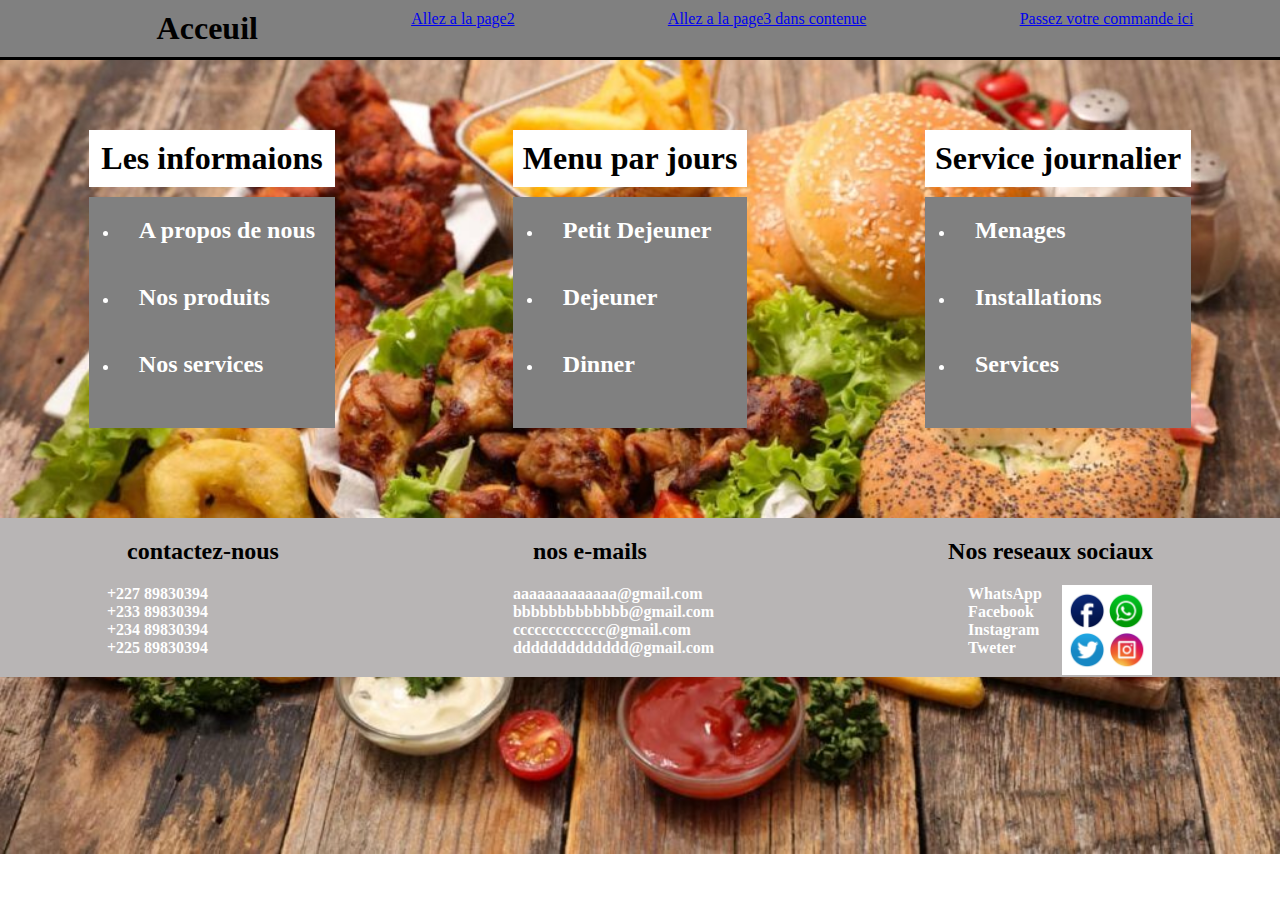
<file: index.html>
<!DOCTYPE html>

<html>
    <head>
        <meta charset="utf-8" />
        <title>Ma page1</title>
        <link href="/style.css" rel="stylesheet" />
        <link rel="preconnect" href="https://fonts.googleapis.com">
        <link rel="preconnect" href="https://fonts.gstatic.com" crossorigin>
        <link href="https://fonts.googleapis.com/css2?family=Montserrat&family=Playfair+Display:ital,wght@1,600&display=swap" rel="stylesheet">
        <link rel="preconnect" href="https://fonts.googleapis.com">
        <link rel="preconnect" href="https://fonts.gstatic.com" crossorigin>
        <link href="https://fonts.googleapis.com/css2?family=Manrope&family=Montserrat:ital@0;1&family=Playfair+Display:ital,wght@1,600&display=swap" rel="stylesheet">
        <meta name="viewport" content="width=device-width, initial-scale=1.0">
    </head>

    <header>
        <nav class="nav1">
            <h1 class="acceuil">Acceuil</h1>
            <!-- Le lien relatif avec lequel je pourrais acceder a la page deux-->
            <!--situer dans le meme dossier que index.html-->
            <a href="page2.html" title="Go to page2" class="a1">Allez a la page2</a>
            <!-- Le lien relatif avec lequel je pourrais acceder a la 3eme page-->
            <!--situer dans un autre dossier nommer contenue -->
            <a href="contenue/page3.html" title="Go to page3" class="a1">Allez a la page3 dans contenue</a>
            <a href="formulair.html">Passez votre commande ici</a>
        </nav>
    </header>


    <body>
        <div class="info">
            <div class="info_">
                <div class="info1">
                    <h1>Les informaions</h1>
                </div>
                <div class="div11">
                    <ul>
                        <li><h2 class="foot1__">A propos de nous</h2></li>
                        <li><h2 class="foot1__">Nos produits</h2></li>
                        <li><h2 class="foot1__">Nos services</h2></li>
                    </ul>
                    
                </div>
            </div>
            <div class="info_">
                <div class="info2">
                    <h1>Menu par jours</h1>
                </div>
                <div class="div11">
                    <ul>
                        <li><h2 class="foot1__">Petit Dejeuner</h2></li>
                        <li><h2 class="foot1__">Dejeuner</h2></li>
                        <li><h2 class="foot1__">Dinner</h2></li>
                    </ul>
                </div>
            </div>
            <div class="info_">
                <div class="info3">
                    <h1>Service journalier</h1>
                </div>
                <div class="div11">
                    <ul>
                        <li><h2 class="foot1__">Menages</h2></li>
                        <li><h2 class="foot1__">Installations</h2></li>
                        <li><h2 class="foot1__">Services</h2></li>
                    </ul>
                </div>
            </div>
        </div>
    </body>
    <footer>
        <div class="foot">
            <div class="foot1">
                <h2 class="cont1"><span>contactez-nous</span> </h2>
                <div class="foot1_1">
                    <h4 class="foot1_1_1">+227 89830394</h4>
                    <h4 class="foot1_1_2">+233 89830394</h4>
                    <h4 class="foot1_1_3">+234 89830394</h4>
                    <h4 class="foot1_1_4">+225 89830394</h4>
                </div>
            </div>
            <div>
                <h2 class="cont1">nos e-mails</h2>
                <div>
                    <h4 class="foot1_1_1">aaaaaaaaaaaaa@gmail.com</h4>
                    <h4 class="foot1_1_2">bbbbbbbbbbbbb@gmail.com</h4>
                    <h4 class="foot1_1_3">ccccccccccccc@gmail.com</h4>
                    <h4 class="foot1_1_4">ddddddddddddd@gmail.com</h4>
                </div>
            </div>
            <div>
                <h2 class="cont1">Nos reseaux sociaux</h2>
                <div class="foot1_2">
                    <div>
                        <h4 class="foot1_1_1">WhatsApp</h4>
                        <h4 class="foot1_1_2">Facebook</h4>
                        <h4 class="foot1_1_3">Instagram</h4>
                        <h4 class="foot1_1_4">Tweter</h4>
                    </div>
                    <div>
                        <img src="images/image1_2.jpg" alt="Nos reseaux" class="im2">
                    </div>
                </div>
            </div>
        </div>
    </footer>
</html>
</file>
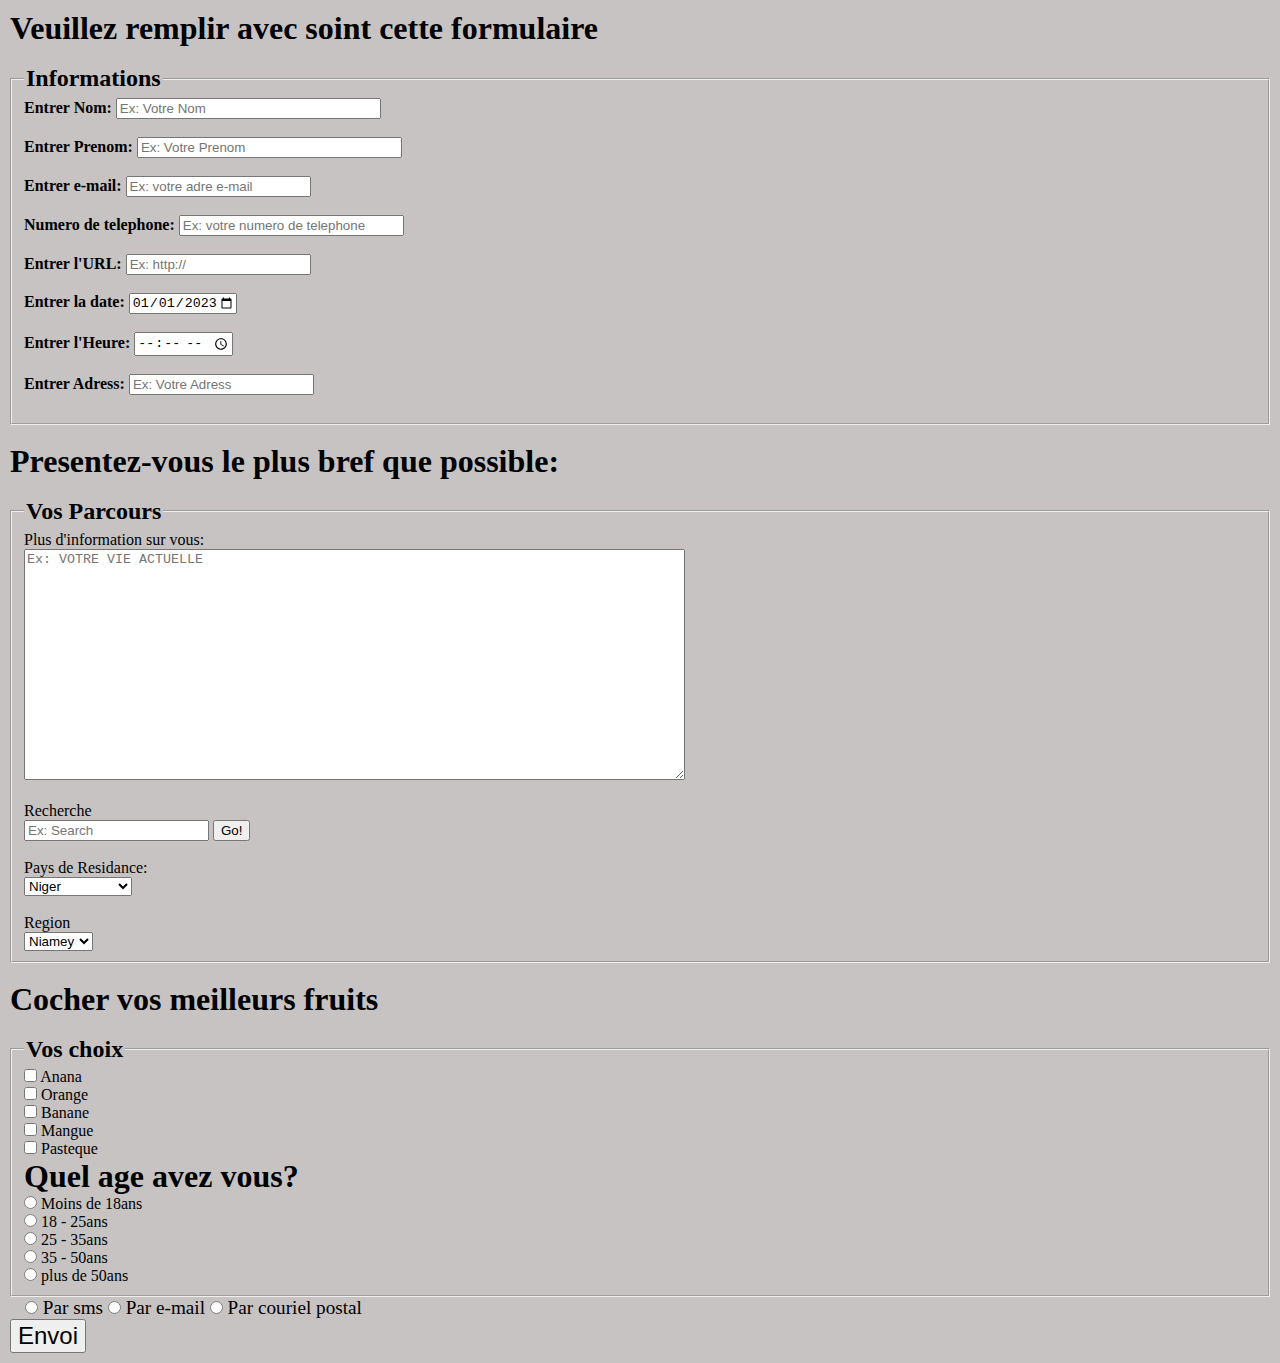
<file: formulair.html>
<!DOCTYPE html>

<html>
    <head>
    <meta charset="utf-8" />
    <title>Ma Formulaire</title>
    <link href="/style3Formulaire.css" rel="stylesheet" />
    </head>

    <body>
        <form action="" method="get" class="formulair">
            
            <h1>Veuillez remplir avec soint cette formulaire</h1><br>
            <fieldset>
                <legend class="legend"><strong>Informations</strong></legend>
                <p>
                    <label for="Nom" class="color"><strong>Entrer Nom: </strong></label>
                    <input type="text" name="Nom" id="Nom" placeholder="Ex: Votre Nom" size="30" maxlength="20" required><br><br>
                
                    <label for="prenom" class="color"><strong>Entrer Prenom: </strong></label>
                    <input type="text" name="prenom" id="prenom" placeholder="Ex: Votre Prenom" size="30" maxlength="25" required><br><br>
                
                
                    <label for="e-mail" class="color"><strong>Entrer e-mail: </strong></label>
                    <input type="e-mail" name="e-mail" id="e-mail" placeholder="Ex: votre adre e-mail" min="@gmail" max=".com" required><br><br>
                
                
                    <label for="tel" class="color"><strong>Numero de telephone: </strong></label>
                    <input type="tel" name="tel" id="tel" placeholder="Ex: votre numero de telephone" size="25" maxlength="30" required><br><br>
                
                
                    <label for="lien" class="color"><strong>Entrer l'URL: </strong></label>
                    <input type="url" name="lien" id="lien" placeholder="Ex: http://" maxlength="100" required><br><br>
                
                    <label for="date" class="color"><strong>Entrer la date: </strong></label>
                    <input type="date" name="date" id="start" value="2023-01-01" min="1990-01-01" max="2026-12-31" required><br><br>
                
                    <label for="date" class="color"><strong>Entrer l'Heure: </strong></label>
                    <input type="time" name="time" id="date" placeholder="Ex: 23h59..." min="00:00:00" max="23:59:00" required><br><br>
                
                    <label for="adress" class="color"><strong>Entrer Adress: </strong></label>
                    <input type="text" name="adress" id="adress" placeholder="Ex: Votre Adress" maxlength="50" required><br><br>
                </p>
            </fieldset><br>

            <h1>Presentez-vous le plus bref que possible: </h1><br>
            <fieldset>
                <legend class="legend"><strong>Vos Parcours</strong></legend>
                <p>
                    <label for="Presentation" class="color">Plus d'information sur vous: <br></label>
                    <textarea name="Presentation" id="Presentation" cols="80" rows="15" maxlength="4535" placeholder="Ex: VOTRE VIE ACTUELLE"></textarea><br><br>

                    <label for="Search" class="color">Recherche</label><br>
                    <input type="search" name="Recheche" id="Search" placeholder="Ex: Search">
                    <input type="button" value="Go!">
                </p><br>

                <!--La liste deroulante Pour selectionner un pays ou un continant parmis tant d'autres-->
                <label for="selection" class="color">Pays de Residance: </label><br>
                <select name="checkbox" id="selection">
                    <option value="checkbox">Niger</option>
                    <option value="checkbox">Mali</option>
                    <option value="checkbox">Bourkina Faso</option>
                    <option value="checkbox">Guinee</option>
                    <option value="checkbox">Nigeria</option>
                    <option value="checkbox">Tchad</option>
                    <option value="checkbox">Lome</option>
                    <option value="checkbox">Cote-D'ivoir</option>
                </select><br><br>
    
                <label for="selection" class="color">Region </label><br>
                <select name="checkbox" id="selection">
                    <option value="checkbox">Niamey</option>
                    <option value="checkbox">Dosso</option>
                    <option value="checkbox">Tilabery</option>
                    <option value="checkbox">Maradi</option>
                    <option value="checkbox">Zinder</option>
                    <option value="checkbox">Agadez</option>
                    <option value="checkbox">Taoua</option>
                    <option value="checkbox">Diffa</option>
                </select>
            </fieldset><br>
            
            <h1>Cocher vos meilleurs fruits</h1><br>
            <fieldset>
                <legend class="legend"><strong>Vos choix</strong></legend>
                <!--Checkbox pour faire des choix multiples-->
                <p>
                    <input type="checkbox" name="Anana" id="choix" required> <label for="choix">Anana</label><br>
                    <input type="checkbox" name="Orange" id="choix" required> <label for="choix">Orange</label><br>
                    <input type="checkbox" name="Banane" id="choix" required> <label for="choix">Banane</label><br>
                    <input type="checkbox" name="Mangue" id="choix" required> <label for="choix">Mangue</label><br>
                    <input type="checkbox" name="Pasteque" id="choix" required> <label for="choix">Pasteque</label><br>
                </p>
                <h1>Quel age avez vous? </h1>
                <!--Pour faire un seul choix a la fois-->
                <p>
                    <input type="radio" name="age" id="choix" required> <label for="choix">Moins de 18ans</label><br>
                    <input type="radio" name="age" id="choix"> <label for="choix">18 - 25ans</label><br>
                    <input type="radio" name="age" id="choix"> <label for="choix">25 - 35ans</label><br>
                    <input type="radio" name="age" id="choix"> <label for="choix">35 - 50ans</label><br>
                    <input type="radio" name="age" id="choix"> <label for="choix">plus de 50ans</label>
                </p>
                
            </fieldset>
            <p class="p2">
                <input type="radio" name="q" id="chois" required class="moy"> <label for="chois">Par sms</label>
                <input type="radio" name="q" id="chois" required class="moy"> <label for="chois">Par e-mail</label>
                <input type="radio" name="q" id="chois" required class="moy"> <label for="chois">Par couriel postal</label>
            </p>
            <p>
                <input type="submit" value="Envoi" class="envoi">
            </p>
            
            
        </form>
    </body>
    
</html>
</file>
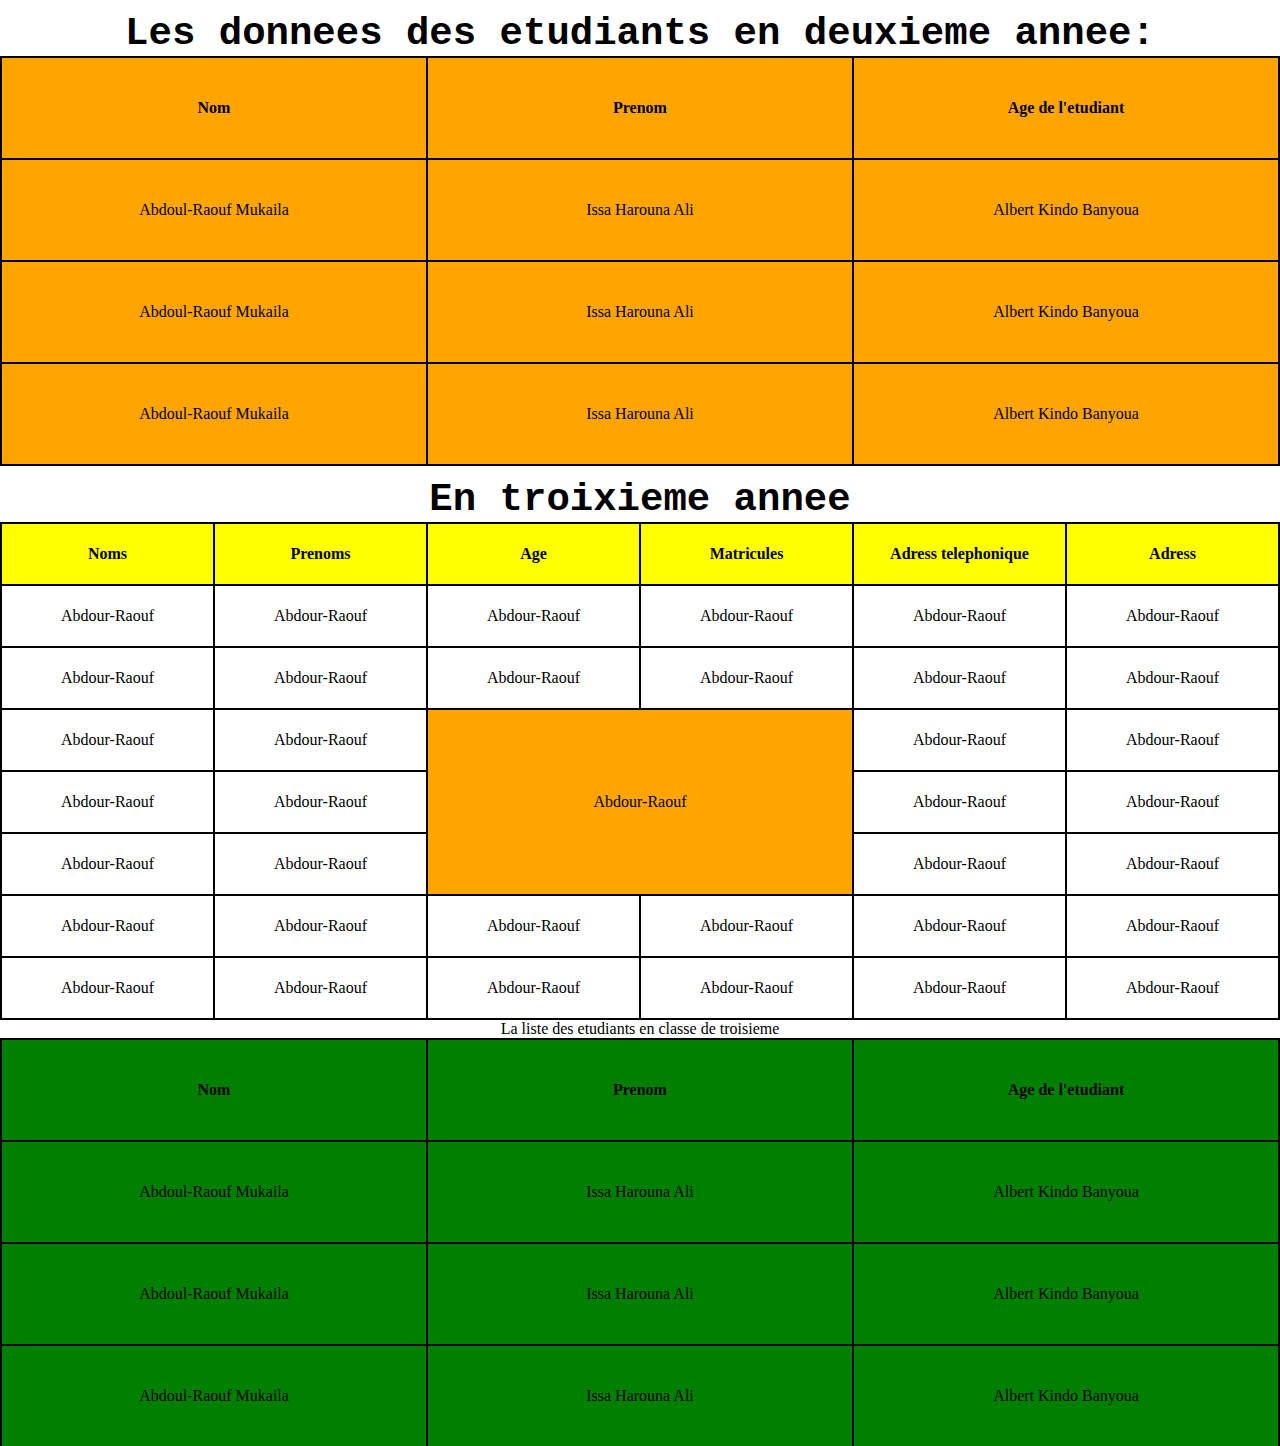
<file: Page2.html>
<!DOCTYPE html>

<html>
    <head>
    <meta charset="utf-8" />
    <title>Ma page2</title>
    <link href="/style2.css" rel="stylesheet" />
    </head>

    <body>
        <table class="tab2">
            <caption class="cap1"><samp><strong>Les donnees des etudiants en deuxieme annee: </strong></samp></caption>
            <tr>
                <th class="th2">Nom</th>
                <th class="th2">Prenom</th>
                <th class="th2">Age de l'etudiant</th>
            </tr>
            <tr>
                <td class="td2">Abdoul-Raouf Mukaila</td>
                <td class="td2">Issa Harouna Ali</td>
                <td class="td2">Albert Kindo Banyoua</td>
            </tr>
            <tr>
                <td class="td2">Abdoul-Raouf Mukaila</td>
                <td class="td2">Issa Harouna Ali</td>
                <td class="td2">Albert Kindo Banyoua</td>
            </tr>
            <tr>
                <td class="td2">Abdoul-Raouf Mukaila</td>
                <td class="td2">Issa Harouna Ali</td>
                <td class="td2">Albert Kindo Banyoua</td>
            </tr>
        </table>
    </body>
    <table class="tab1">
        <thead class="head1">
            <caption class="cap1"><samp><strong>En troixieme annee</strong></samp></caption>
            <tr>
                <th>Noms</th>
                <th>Prenoms</th>
                <th>Age</th>
                <th>Matricules</th>
                <th>Adress telephonique</th>
                <th>Adress</th>
            </tr>
        </thead>
        <tbody class="body1">
            <tr>
                <td>Abdour-Raouf</td>
                <td>Abdour-Raouf</td>
                <td>Abdour-Raouf</td>
                <td>Abdour-Raouf</td>
                <td>Abdour-Raouf</td>
                <td>Abdour-Raouf</td>
            </tr>
            <tr>
                <td>Abdour-Raouf</td>
                <td>Abdour-Raouf</td>
                <td>Abdour-Raouf</td>
                <td>Abdour-Raouf</td>
                <td>Abdour-Raouf</td>
                <td>Abdour-Raouf</td>          
            </tr>
            <tr>
                <td>Abdour-Raouf</td>
                <td>Abdour-Raouf</td>
                <td rowspan="3" colspan="2" class="fusuion1">Abdour-Raouf</td>
                <td>Abdour-Raouf</td>
                <td>Abdour-Raouf</td>                
            </tr>
            <tr>
                <td>Abdour-Raouf</td>
                <td>Abdour-Raouf</td>
                <td>Abdour-Raouf</td>
                <td>Abdour-Raouf</td>                
            </tr>
            <tr>
                <td>Abdour-Raouf</td>
                <td>Abdour-Raouf</td>
                <td>Abdour-Raouf</td>
                <td>Abdour-Raouf</td>                
            </tr>
            <tr>
                <td>Abdour-Raouf</td>
                <td>Abdour-Raouf</td>
                <td>Abdour-Raouf</td>
                <td>Abdour-Raouf</td>
                <td>Abdour-Raouf</td>
                <td>Abdour-Raouf</td>                
            </tr>
            <tr>
                <td>Abdour-Raouf</td>
                <td>Abdour-Raouf</td>
                <td>Abdour-Raouf</td>
                <td>Abdour-Raouf</td>
                <td>Abdour-Raouf</td>
                <td>Abdour-Raouf</td>                
            </tr>
        </tbody>
    </table>
    
    <tfoot>
        <table class="tab3">
            <caption>La liste des etudiants en classe de troisieme</caption>
            <tr>
                <th class="th2">Nom</th>
                <th class="th2">Prenom</th>
                <th class="th2">Age de l'etudiant</th>
            </tr>
            <tr>
                <td class="td2">Abdoul-Raouf Mukaila</td>
                <td class="td2">Issa Harouna Ali</td>
                <td class="td2">Albert Kindo Banyoua</td>
            </tr>
            <tr>
                <td class="td2">Abdoul-Raouf Mukaila</td>
                <td class="td2">Issa Harouna Ali</td>
                <td class="td2">Albert Kindo Banyoua</td>
            </tr>
            <tr>
                <td class="td2">Abdoul-Raouf Mukaila</td>
                <td class="td2">Issa Harouna Ali</td>
                <td class="td2">Albert Kindo Banyoua</td>
            </tr>
        </table>
    </tfoot>
    
</html>
</file>
<file: style.css>
*{
    margin: 0;
    padding: 0px;
    
}
body{
    margin: 0px;
    padding: 0px;
    background-image: url(images/image1_1.jpg);
    background-repeat: no-repeat;
    background-size: cover;
}
.acceuil{
    font-size: 2em;
    padding-left: 70px;
}
.nav1{
    background-color: gray;
    border-bottom: black solid 3px;
    display: flex;
    justify-content: space-around;
    flex-wrap: wrap;
    padding: 10px;
}

.a1:hover{
    color: rgb(92, 92, 250);
}

.info{
    display: flex;
    justify-content: space-around;
    margin-top: 50px;
    flex-wrap: wrap;
}
.info_{
    margin-top: 20px;
}

.div11{
    color: white;
    padding-left: 30px;
    background-color: gray;
    margin-top: 10px;
    padding-bottom: 30px;
}

.info1{
    background-color: white;
    color: black;
    text-align: center;
    padding: 10px;
}
.info2{
    background-color: white;
    text-align: center;
    padding: 10px;
}
.info3{
    background-color: white;
    text-align: center;
    padding: 10px;
}

h2{
    padding: 20px;
}
.foot{
    display: flex;
    flex-wrap: wrap;
    background-color: rgb(184, 181, 181);
    width: 100%;
    color: white;
    margin-top: 90px;
    justify-content: space-around;

}

.foot1_1{
    padding-bottom: 20px;
}
.foot1_2{
    padding-left: 40px;
    padding-bottom: 20px;
    display: flex;
}
.im2{
    width: 90px;
    padding-left: 20px;
    margin-bottom: -50px;
}
.im2:hover{
    opacity: 0.5;
    color: gray;
}
.cont1{
    color: black;
}
.cont1:hover{
    color: red;
    text-decoration: underline;
}
.foot1_1_1:hover{
    color: rgb(117, 117, 244);
    text-decoration: underline;
}
.foot1_1_2:hover{
    color: rgb(117, 117, 244);
    text-decoration: underline;
}
.foot1_1_3:hover{
    color: rgb(117, 117, 244);
    text-decoration: underline;
}
.foot1_1_4:hover{
    color: rgb(117, 117, 244);
    text-decoration: underline;
}
</file>
<file: style3Formulaire.css>
*{
    margin: 0;
}
.formulair{
    background-color: rgb(199, 195, 195);
    padding: 10px;
}
.legend{
    font-size: 1.5em;
}
.envoi{
    font-size: 1.5em;
}
.color{
    color: black;
}

.p2{
    padding-left: 15px;
    font-size: 1.2em;
}
</file>
<file: style2.css>
*{
    margin: 0px;
    padding: 0px;
    width: 100%;
    height: 60%;
}

.tab1{
    border-collapse: collapse;
    background-color: yellow;
    text-align: center;
}
.cap1{
    font-size: 3em;
}
.head1{
    background-color: white;
}
.foot1{
    background-color: white;
}
.body1{
    background-color: white;
}

.fusuion1{
    background-color: orange;
}
td, th{
    border:2px solid black;
    width: 200px;
    height: 60px;
}
.tab3{
    border-collapse: collapse;
    background-color: green;
    width: 100%;
    height: 100%;
}
.tab2{
    border-collapse: collapse;
    background-color: orange;
    width: 100%;
    height: 100%;
}

.td2, .th2{
    border: 2px solid black;
    width: 200px;
    text-align: center;
    height: 100px;
}
</file>
